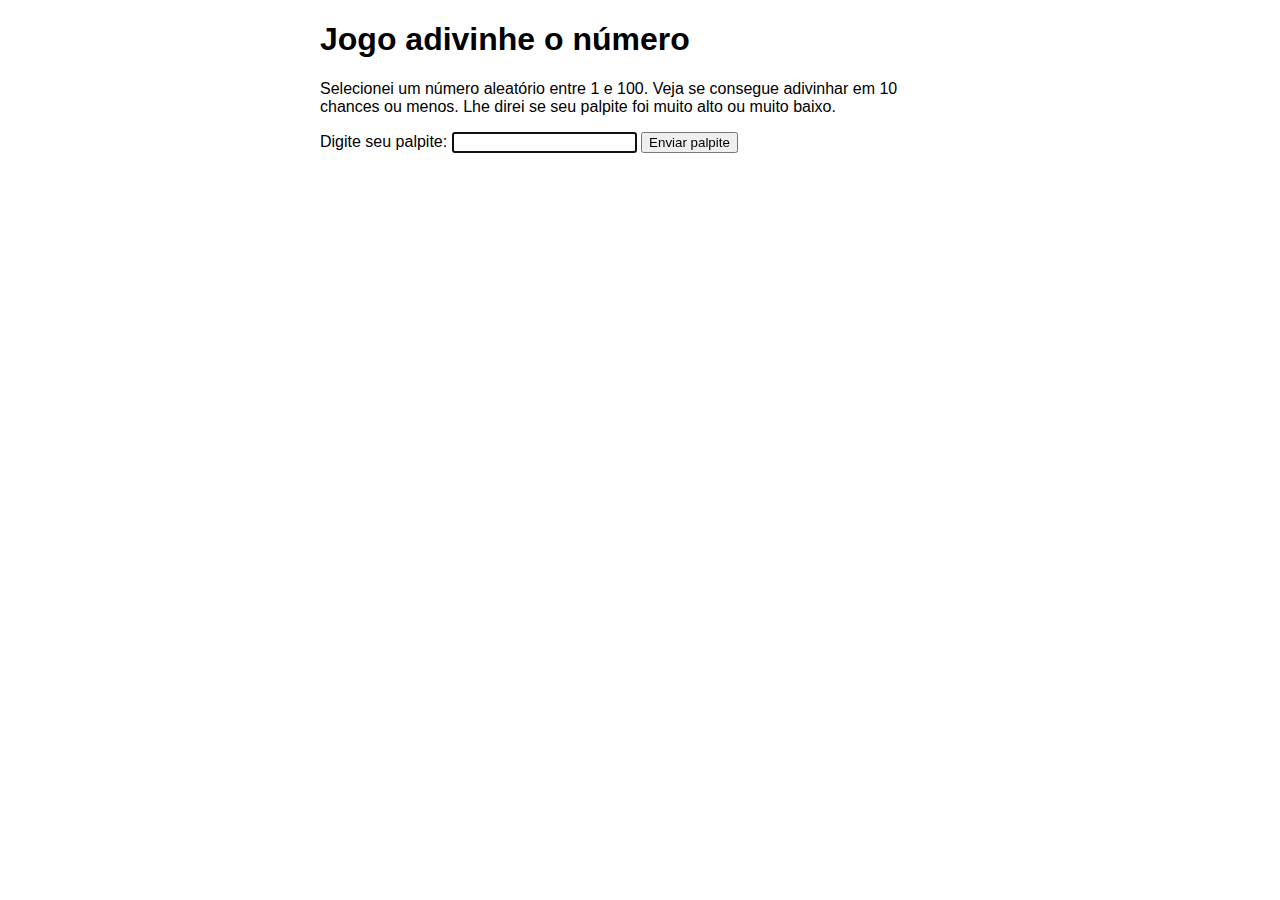
<file: guess-game.html>
<!-- Um primeiro mergulho em JavaScript -->

<!DOCTYPE html>
<html>
  <head>
    <meta charset="utf-8" />

    <title>Jogo adivinhe o número</title>

    <style>
      html {
        font-family: sans-serif;
      }
      body {
        width: 50%;
        max-width: 800px;
        min-width: 480px;
        margin: 0 auto;
      }
      .ultimoResultado {
        color: white;
        padding: 3px;
      }
    </style>
  </head>

  <body>
    <h1>Jogo adivinhe o número</h1>

    <p>
      Selecionei um número aleatório entre 1 e 100. Veja se consegue adivinhar
      em 10 chances ou menos. Lhe direi se seu palpite foi muito alto ou muito
      baixo.
    </p>

    <div class="form">
      <label for="campoPalpite">Digite seu palpite: </label
      ><input type="text" id="campoPalpite" class="campoPalpite" />
      <input type="submit" value="Enviar palpite" class="envioPalpite" />
    </div>

    <div class="resultadoParas">
      <p class="palpites"></p>
      <p class="ultimoResultado"></p>
      <p class="baixoOuAlto"></p>
    </div>
  </body>

  <script>
    // Seu JavaScript vai aqui
    var numeroAleatorio = Math.floor(Math.random() * 100) + 1;
    var palpites = document.querySelector(".palpites");
    var ultimoResultado = document.querySelector(".ultimoResultado");
    var baixoOuAlto = document.querySelector(".baixoOuAlto");
    var envioPalpite = document.querySelector(".envioPalpite");
    var campoPalpite = document.querySelector(".campoPalpite");
    var contagemPalpites = 1;
    var botaoReinicio;
    campoPalpite.focus();
    function conferirPalpite() {
      var palpiteUsuario = Number(campoPalpite.value);
      if (contagemPalpites === 1) {
        palpites.textContent = "Palpites anteriores: ";
      }
      palpites.textContent += palpiteUsuario + " ";
      if (palpiteUsuario === numeroAleatorio) {
        ultimoResultado.textContent = "Parabéns! Você acertou!";
        ultimoResultado.style.backgroundColor = "green";
        baixoOuAlto.textContent = "";
        configFimDeJogo();
      } else if (contagemPalpites === 10) {
        ultimoResultado.textContent = "!!!FIM DE JOGO!!!";
        baixoOuAlto.textContent = "";
        configFimDeJogo();
      } else {
        ultimoResultado.textContent = "Errado!";
        ultimoResultado.style.backgroundColor = "red";
        if (palpiteUsuario < numeroAleatorio) {
          baixoOuAlto.textContent = "Seu palpite foi muito baixo!";
        } else if (palpiteUsuario > numeroAleatorio) {
          baixoOuAlto.textContent = "Seu palpite foi muito alto!";
        }
      }
      contagemPalpites++;
      campoPalpite.value = "";
      campoPalpite.focus();
    }
    envioPalpite.addEventListener("click", conferirPalpite);
    function configFimDeJogo() {
      campoPalpite.disabled = true;
      envioPalpite.disabled = true;
      botaoReinicio = document.createElement("button");
      botaoReinicio.textContent = "Iniciar novo jogo";
      document.body.appendChild(botaoReinicio);
      botaoReinicio.addEventListener("click", reiniciarJogo);
    }
    function reiniciarJogo() {
      contagemPalpites = 1;
      var reiniciarParas = document.querySelectorAll(".resultadoParas p");
      for (var i = 0; i < reiniciarParas.length; i++) {
        reiniciarParas[i].textContent = "";
      }
      botaoReinicio.parentNode.removeChild(botaoReinicio);
      campoPalpite.disabled = false;
      envioPalpite.disabled = false;
      campoPalpite.value = "";
      campoPalpite.focus();
      ultimoResultado.style.backgroundColor = "white";
      numeroAleatorio = Math.floor(Math.random() * 100) + 1;
    }
  </script>
</html>
</file>
